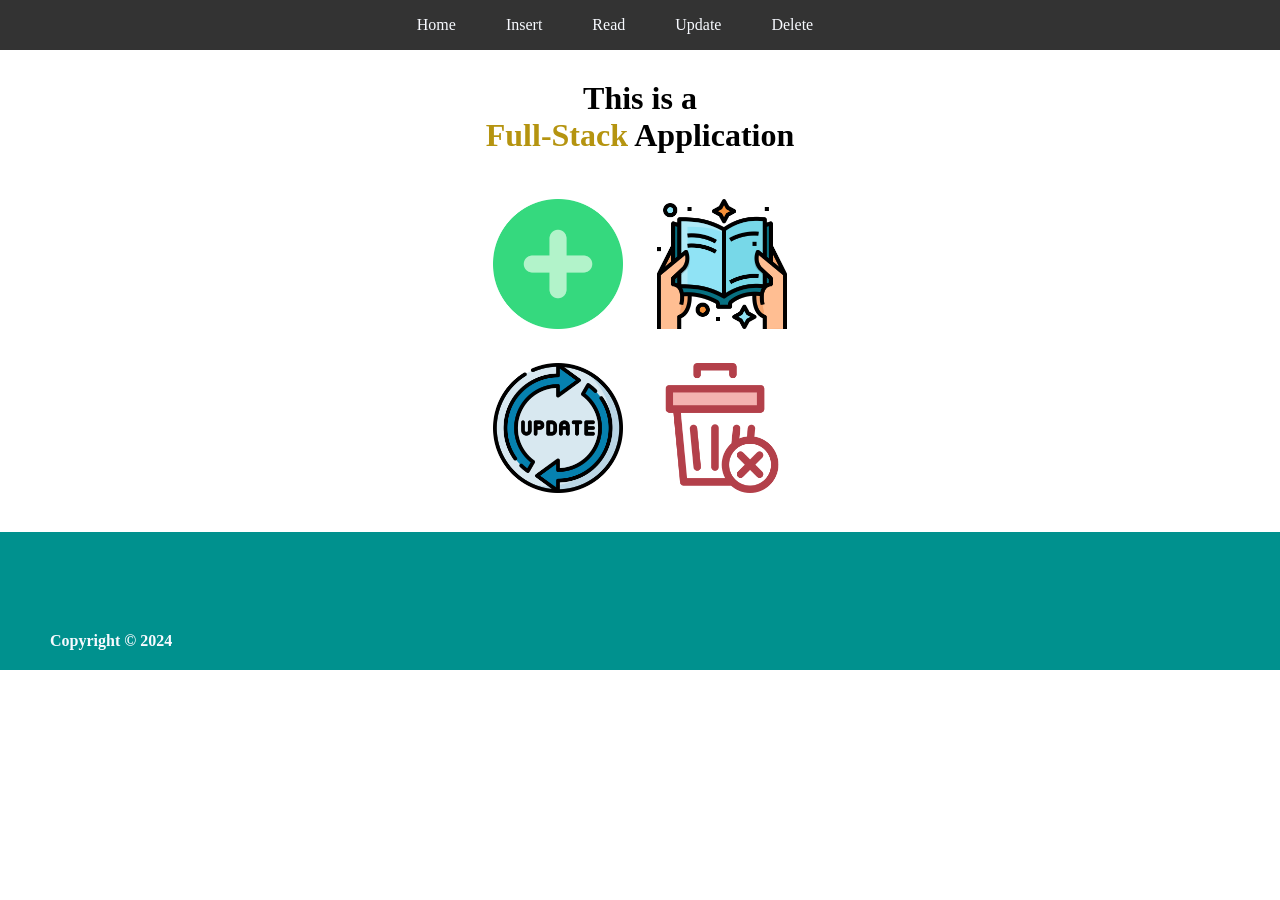
<file: templates/index.html>
<!DOCTYPE html>
  <html lang="en">
  <head>
    <meta charset="UTF-8">
    <meta name="viewport" content="width=device-width, initial-scale=1.0">
    <link rel="stylesheet" href="/static/css/styles.css" />
     <!-- <style>
      body {
        margin: 0;
        padding: 0;
      }
      .taskbar {
        background-color: #333;
        margin: 0;
        color: #f8faff;
        height: 30px;
        display: flex;
        align-items: center;
        justify-content: center;
        padding: 10px;
      }
      .taskbar a {
        padding-right: 50px;
        color: #f8faff;
        text-decoration: none;
      }
      .taskbar a:hover {
        color: salmon;
        text-decoration: underline;
      }
     </style> -->
    <title>Home</title>
  </head>
  <body>
    <div class="header">
      <div class="taskbar">
        <a href="/index.html">Home</a>
        <a href="/insert.html">Insert</a>
        <a href="/read.html">Read</a>
        <a href="/update.html">Update</a>
        <a href="/delete.html">Delete</a>
      </div>
    </div>
    <div class="root">
      <h1 class="heading-top">This is a</h1>
      <h1 class="heading-bottom"><span class="home-user">Full-Stack</span> Application</h1>
      <div class="content">
        <!-- Image Display Here -->
         <div class="cards">
          <div class="card">
            <a href="insert.html"><img src="/assets/insert.png" alt="insert" height="130px"></a>
            <a href="read.html"><img src="/assets/read.png" alt="read" height="130px"></a>
          </div>
          <div class="card">
            <a href="update.html"><img src="/assets/update.png" alt="update" height="130px"></a>
            <a href="delete.html"><img src="/assets/delete.png" alt="delete" height="130px"></a>
          </div>
         </div>
      </div>
    </div>
    <div class="footer">
      <h4>Copyright &copy; 2024</h4>
    </div>
    
  </body>
</html>
</file>
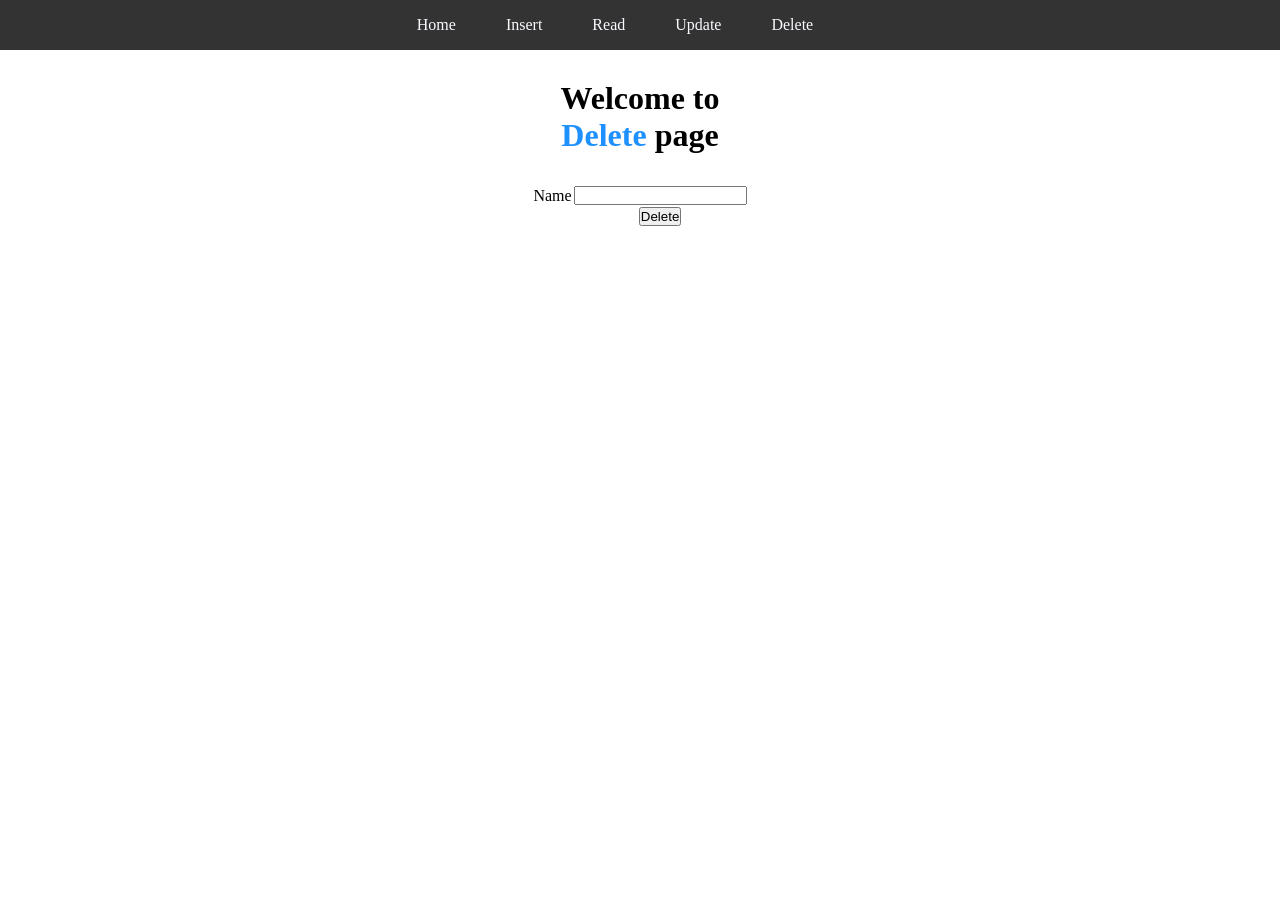
<file: templates/delete.html>
<!DOCTYPE html>
<html lang="en">
  <head>
    <meta charset="UTF-8">
    <meta name="viewport" content="width=device-width, initial-scale=1.0">
    <link rel="stylesheet" href="/static/css/styles.css" />
    <title>delete</title>
  </head>
  <body>
    <div class="header">
      <div class="taskbar">
        <a href="/index.html">Home</a>
        <a href="/insert.html">Insert</a>
        <a href="/read.html">Read</a>
        <a href="/update.html">Update</a>
        <a href="/delete.html">Delete</a>
      </div>
      <div class="root">
        <h1 class="heading-top">Welcome to</h1>
        <h1 class="heading-bottom"><span class="delete-user">Delete</span> page</h1>
        <div class="content">
          <form action="/delete">
            <table>
              <tr>
                <td><label for="name">Name</label></td>
                <td><input type="text" id="name" name="name" /></td>
              </tr>
              <tr>
                <td></td><td class="btn-sub"><input type="submit" value="Delete"></td>
              </tr>
            </table>
          </form>
          
        </div>
      </div>
    </div>
  </body>
</html>
</file>
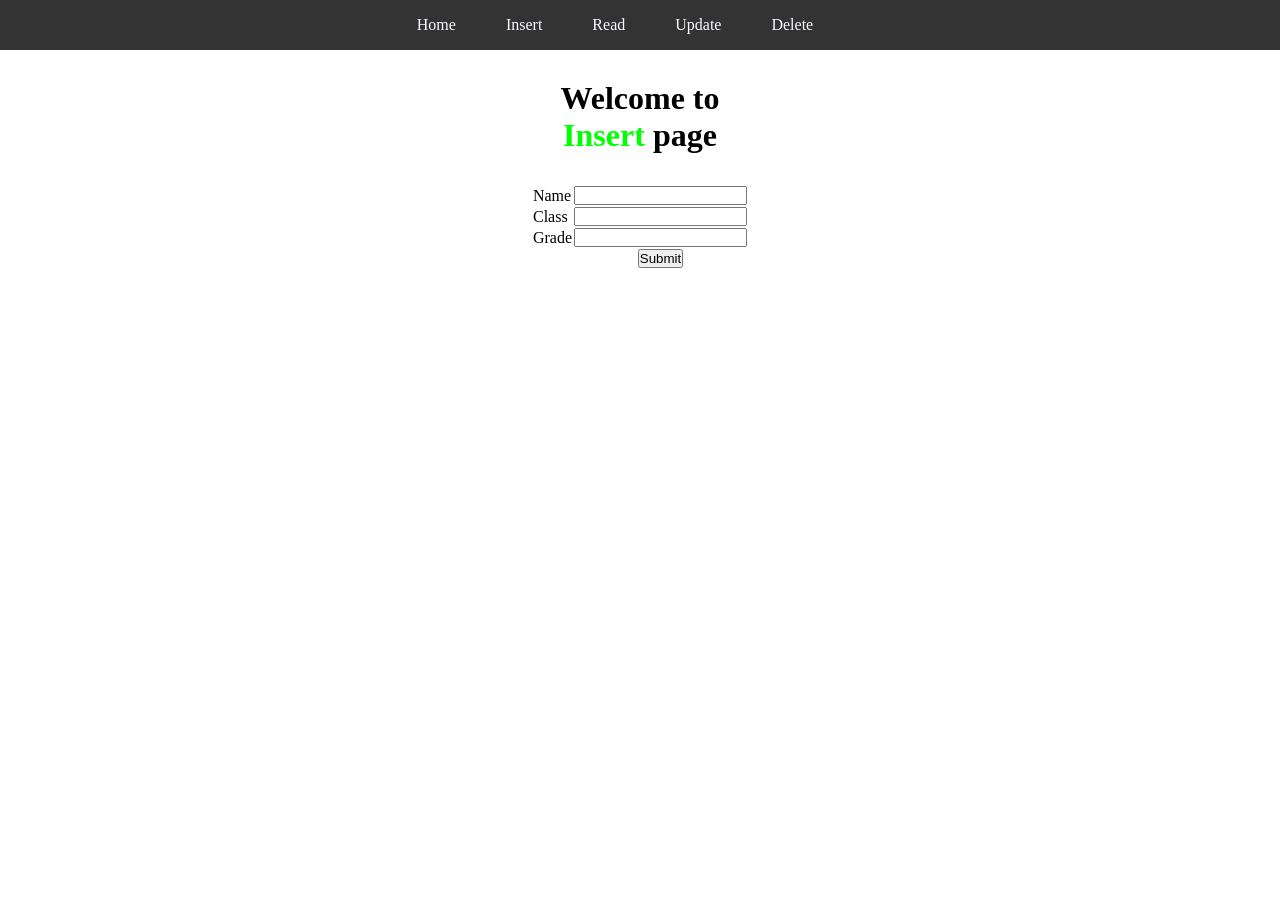
<file: templates/insert.html>
<!DOCTYPE html>
<html lang="en">
  <head>
    <meta charset="UTF-8">
    <meta name="viewport" content="width=device-width, initial-scale=1.0">
    <link rel="stylesheet" href="/static/css/styles.css" />
    <title>insert</title>
  </head>
  <body>
    <div class="header">
      <div class="taskbar">
        <a href="/index.html">Home</a>
        <a href="/insert.html">Insert</a>
        <a href="/read.html">Read</a>
        <a href="/update.html">Update</a>
        <a href="/delete.html">Delete</a>
      </div>
      <div class="root">
        <h1 class="heading-top">Welcome to</h1>
        <h1 class="heading-bottom"><span class="insert-user">Insert</span> page</h1>
        <div class="content">
          <form action="/insert">
            <table>
              <tr>
                <td><label for="name">Name</label></td>
                <td><input type="text" id="name" name="name" /></td>
              </tr>
              <tr>
                <td><label for="klass">Class</label></td>
                <td><input type="number" id="klass" name="klass" /></td>
              </tr>
              <tr>
                <td><label for="grade">Grade</label></td>
                <td><input type="number" id="grade" name="grade" /></td>
              </tr>
              <tr>
                <td></td><td class="btn-sub"><input type="submit" value="Submit"></td>
              </tr>
            </table>
          </form>
        </div>
      </div>
    </div>
  </body>
</html>
</file>
<file: static/css/styles.css>
* {
  margin: 0;
  padding: 0;
}
.taskbar {
  background-color: #333;
  margin: 0;
  color: #f8faff;
  height: 30px;
  display: flex;
  align-items: center;
  justify-content: center;
  padding: 10px;
}
.taskbar a {
  padding-right: 50px;
  color: #f8faff;
  text-decoration: none;
}
.taskbar a:hover {
  color: salmon;
  text-decoration: underline;
}
.root {
  display: flex;
  flex-direction: column;
  align-items: center;
  justify-content: center;
}
.heading-top {
  margin-top: 30px;
}
.heading-bottom {
  margin-bottom: 30px;
}
.home-user {
  color: #b59410;
}
.insert-user {
  color: lime;
}
.update-user {
  color: #ff007f;
}
.delete-user {
  color: dodgerblue;
}
.read-user {
  color: #a32cc4;
}
.btn-sub {
  display: flex;
  align-items: center;
  justify-content: center;
}
.table-read {
  width: 500px;
  border-collapse: collapse;
}

.table-head,
.table-data {
  border: 1px solid #333;
  padding: 8px;
}
.table-head {
  background-color: lightgray;
}
.table-head:nth-child(1),
.table-data:nth-child(1) {
  width: 50%;
}
.table-head:nth-child(2),
.table-data:nth-child(2) {
  width: 25%;
}
.table-head:nth-child(3),
.table-data:nth-child(3) {
  width: 24%;
}

.cards {
  margin-bottom: 20px;
}
.card,
.card a {
  padding: 15px;
}

.footer {
  background-color: #00918e;
  color: #f8faff;
  padding-top: 100px;
  padding-bottom: 20px;
  padding-left: 50px;
}
</file>
